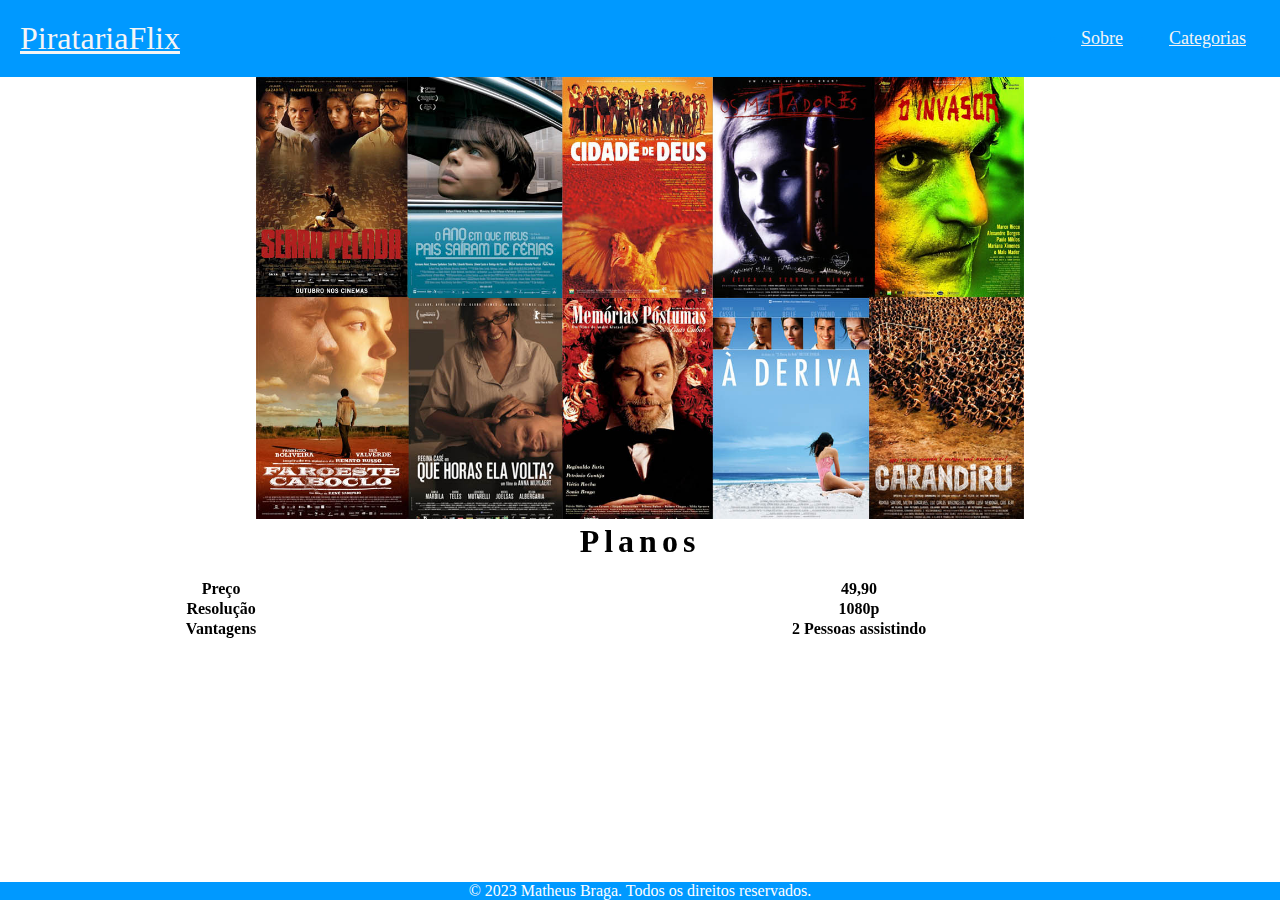
<file: TrabalhoFinalWeb/index.html>
<!DOCTYPE html>
<html>

<head>
  <title>Filmes</title>
  <meta charset="UTF-8">
  <meta name="viewport" content="width=device-width, initial-scale=1">
  <link rel="stylesheet" href="style/index.css">
</head>

<body>



  <nav class="navbar">
    <!-- LOGO -->
    <div class="logo">
      <a href="index.html" class="logo">PiratariaFlix</a>
    </div>

    <!-- NAVIGATION MENU -->
    <ul class="nav-links">

      <!-- NAVIGATION MENUS -->
      <div class="menu">

        <li><a href="sobre.html">Sobre</a></li>
        <li><a href="categorias.html">Categorias</a></li>

      </div>
    </ul>
  </nav>

  <center>
    <div class="foto" style="max-width:1300px;min-width:500px">
      <img src="img/cartazes.jpg" alt="Capas de Filmes" width="60%" margin="auto" display="block">
    </div>
  </center>

  <div class="Planos">
    <h1>Planos</h1><br>
    <table class="infoPlanos">
      <tr>
        <th> Preço</th>
        <th> 49,90 </th>
        <th> </th>
      </tr>

      <tr>
        <th>Resolução</th>
        <th>1080p</th>
        <th></th>
      </tr>

      <tr>
        <th>Vantagens</th>
        <th>2 Pessoas assistindo</th>
        <th></th>
      </tr>
  </div>
  </div>

  <footer class="footer">
    <p>© 2023 Matheus Braga. Todos os direitos reservados.</p>
  </footer>


</body>

</html>
</file>
<file: TrabalhoFinalWeb/style/index.css>
* {
  margin: 0;
  padding: 0;
  box-sizing: border-box;
}

body {
  font-family: "Times New Roman", Georgia, Serif;
}

h1,
h2,
h3,
h4,
h5,
h6 {
  font-family: "Playfair Display";
  letter-spacing: 5px;
}

.footer {
  position: fixed;
  left: 0;
  bottom: 0;
  width: 100%;
  background-color: rgb(0, 153, 255);
  color: white;
  text-align: center;
}

.navbar {
  display: flex;
  align-items: center;
  justify-content: space-between;
  padding: 20px;
  background-color: rgb(0, 153, 255);
  color: rgb(0, 153, 255);
}

.nav-links a {
  color: whitesmoke;
}

/* LOGO */
.logo {
  font-size: 32px;
  color: whitesmoke;
}

/* NAVBAR MENU */
.menu {
  display: flex;
  gap: 1em;
  font-size: 18px;
}

.menu li:hover {
  background-color: whitesmoke;
  border-radius: 5px;
  transition: 0.3s ease;
}

.menu li {
  padding: 5px 14px;
}

.Planos {
  position: fixed;
  left: 0;
  width: 100%;
  text-align: center;

}

.infoPlanos {
  width: 100%;
  left: 0;
  bottom: 0;
}
</file>
